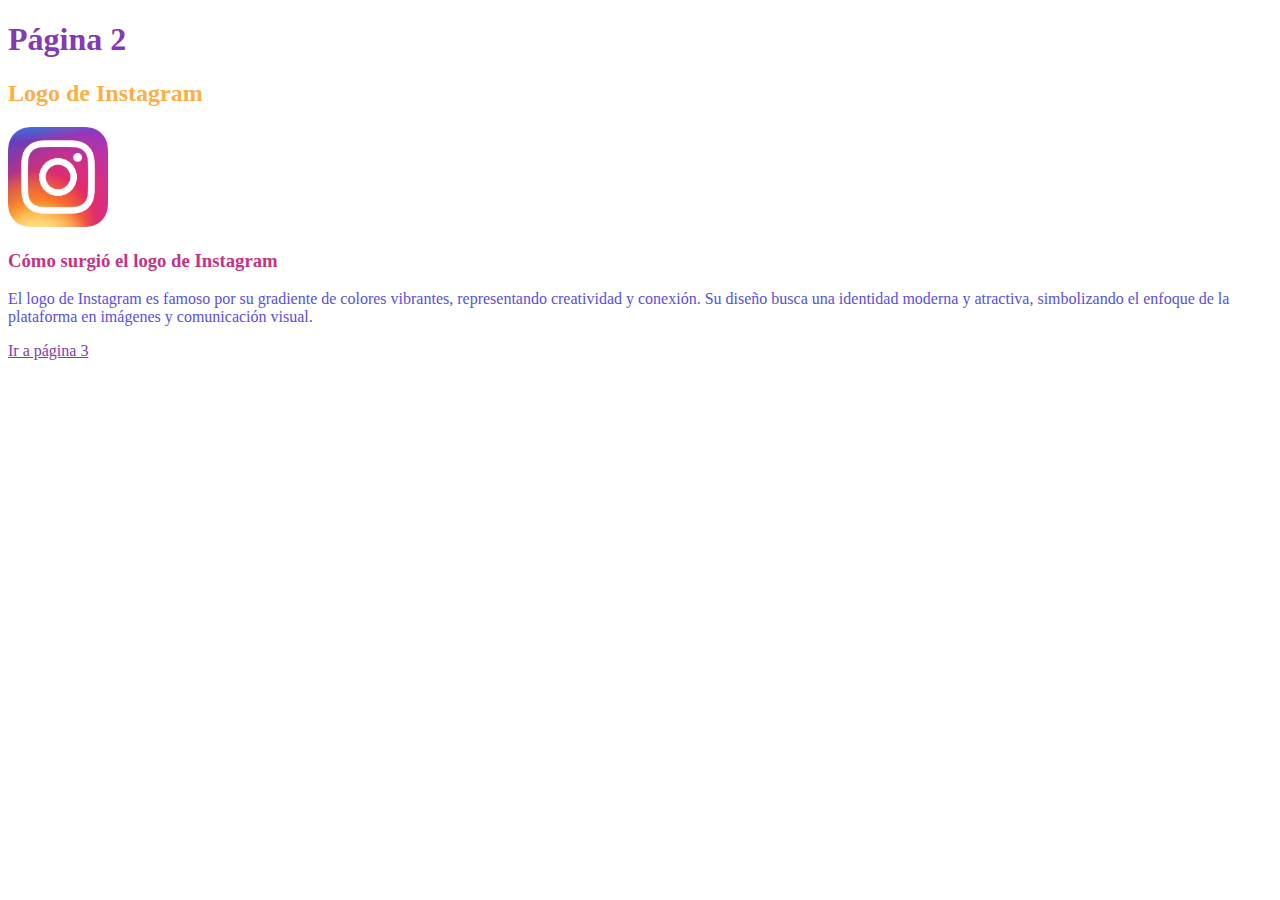
<file: Imagenes/Paguina_2.html>
<!DOCTYPE html>
<html>
    <head>
        <title> Paguina 2 </title>
    </head>
    <body style="color: #E1306C;">
        <h1 style="color: #833AB4;">Página 2</h1>
        <h2 style="color: #FCAF45;">Logo de Instagram</h2>
        <img src="Instagram.png" alt="Logo de Instagram" width="100">

        <h3 style="color: #C13584;">Cómo surgió el logo de Instagram</h3>
        <p style="color: #5851DB;">
            El logo de Instagram es famoso por su gradiente de colores vibrantes, representando creatividad y conexión.
            Su diseño busca una identidad moderna y atractiva, simbolizando el enfoque de la plataforma en imágenes y comunicación visual.
        </p>
        <a href="paguina_3.html" style="color: #833AB4;">Ir a página 3</a>
    </body>
</hatml>
</file>
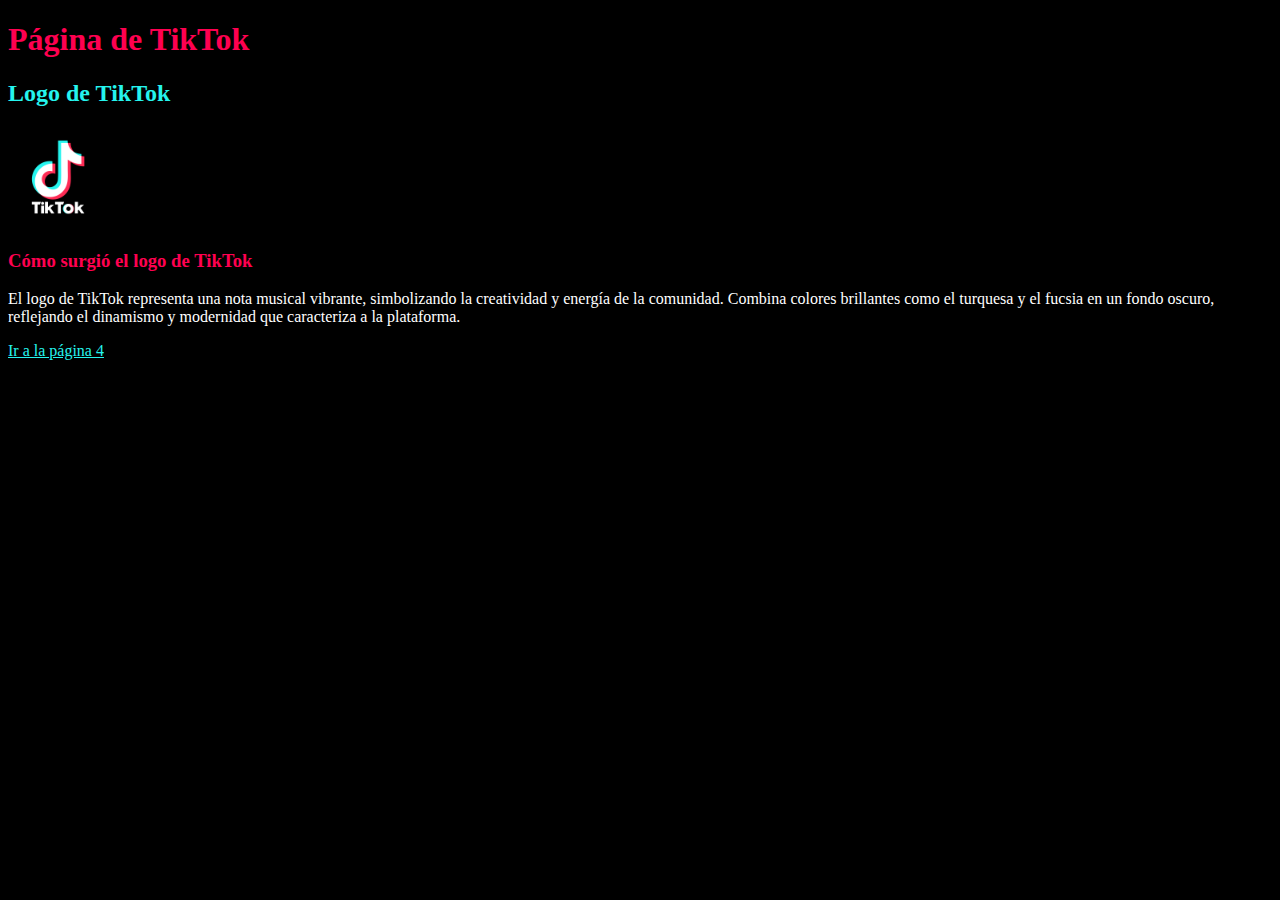
<file: Imagenes/paguina_3.html>
<!DOCTYPE html>
<html>
    <head>
        <title>Página de TikTok</title>
    </head>
    <body style="background-color: #000000; color: #FFFFFF;">
        <h1 style="color: #FF0050;">Página de TikTok</h1>
        <h2 style="color: #25F4EE;">Logo de TikTok</h2>
        <img src="Tik_to/tiktok-png.png" alt="Logo de TikTok" width="100">

        <h3 style="color: #FF0050;">Cómo surgió el logo de TikTok</h3>
        <p style="color: #FFFFFF;">
            El logo de TikTok representa una nota musical vibrante, simbolizando la creatividad y energía de la comunidad.
            Combina colores brillantes como el turquesa y el fucsia en un fondo oscuro, reflejando el dinamismo y modernidad
            que caracteriza a la plataforma.
        </p>
        <a href="Paguina_4.html" style="color: #25F4EE;">Ir a la página 4</a>
    </body>
</html>
</file>
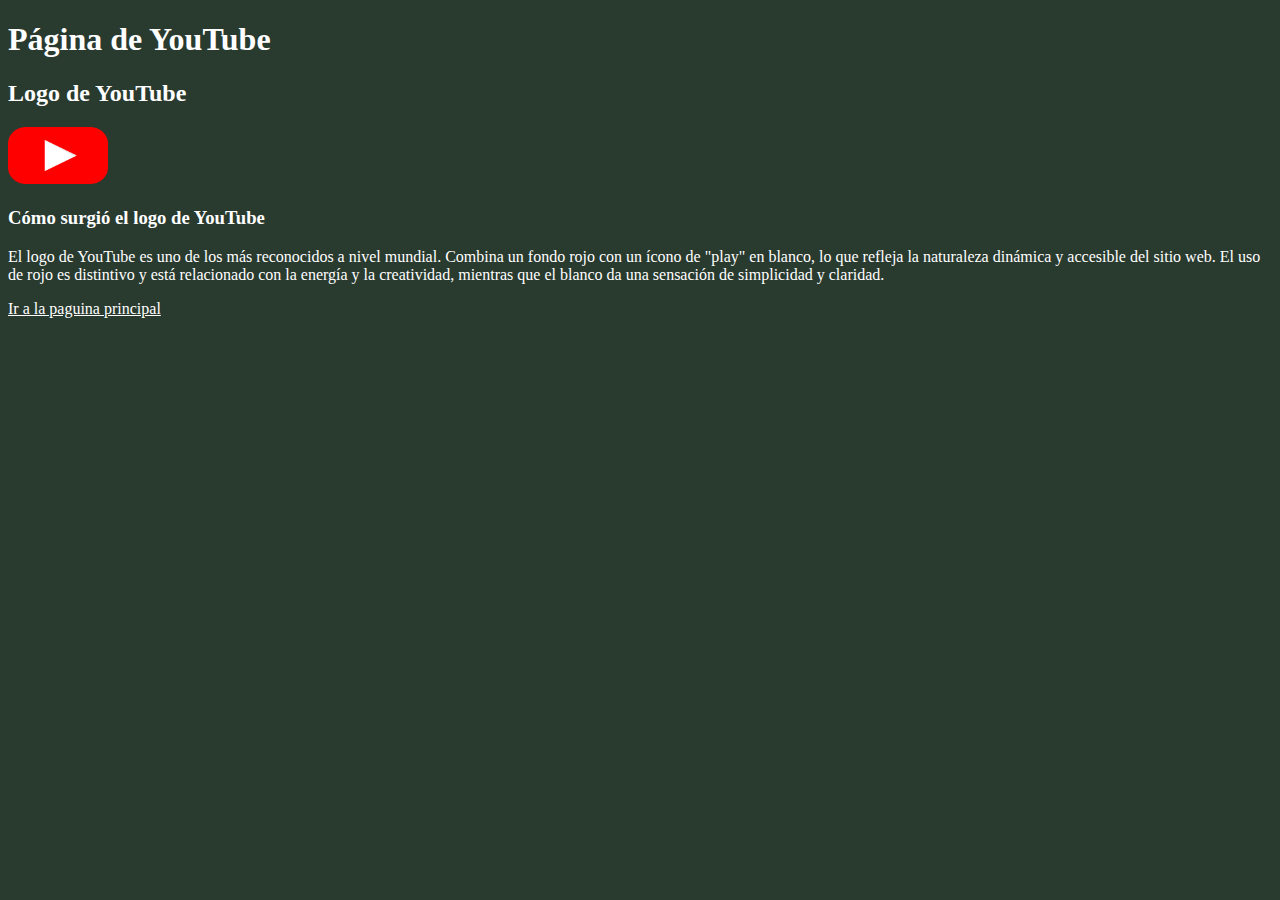
<file: Imagenes/Paguina_4.html>
<!DOCTYPE html>
<html>
    <head>
        <title>Página de YouTube</title>
    </head>
    <body style="background-color: #293a2f; color: #FFFFFF;">
        <h1 style="color: #FFFFFF;">Página de YouTube</h1>
        <h2 style="color: #FFFFFF;">Logo de YouTube</h2>
        <img src="Tik_to/youtube-1837872_640.webp" alt="Logo de YouTube" width="100">

        <h3 style="color: #FFFFFF;">Cómo surgió el logo de YouTube</h3>
        <p style="color: #FFFFFF;">
            El logo de YouTube es uno de los más reconocidos a nivel mundial. Combina un fondo rojo con un ícono de "play"
            en blanco, lo que refleja la naturaleza dinámica y accesible del sitio web.
            El uso de rojo es distintivo y está relacionado con la energía y la creatividad, mientras que el blanco da una
            sensación de simplicidad y claridad.
        </p>
        <a href="index.html" style="color: #FFFFFF;">Ir a la paguina principal</a>
    </body>
</html>
</file>
